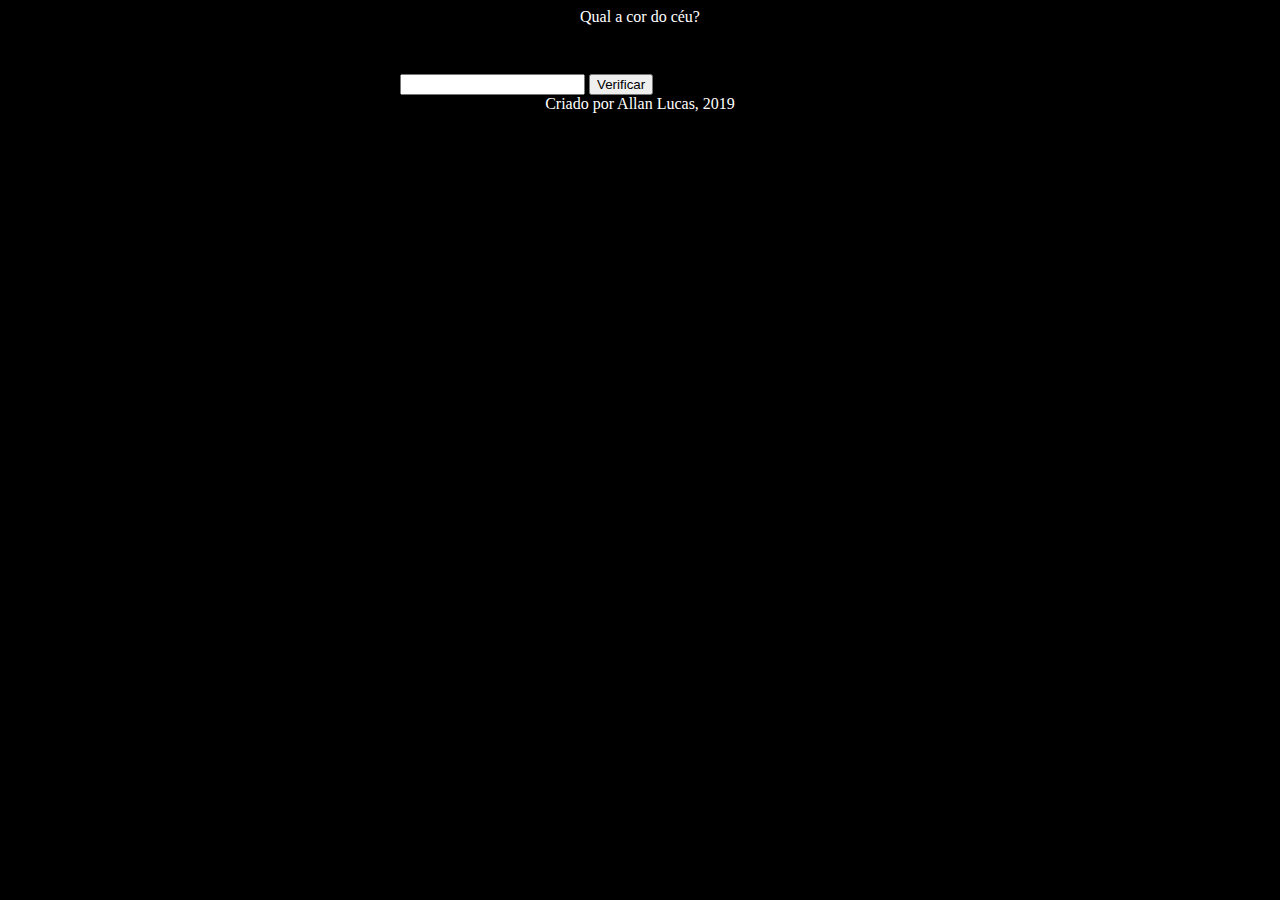
<file: index.html>
<!DOCTYPE html>
<html>
<head>
	<meta charset = "utf-8"/>
	<title>Essa eh fácil</title>
	<style type="text/css">
		body{
    		background-color: black;
		    color: white;
		}
		div#tela p{
		    font-family: verdana;
		    text-align: center;
		    color: white;
			margin: 0 auto;

		}
		div#tela button{
			margin-top: 30px;
		}
		div#tela{
		    margin: 0 auto;
		    height: 340px;
		    width: 480px;
		}
	</style>
	<script type="text/javascript" src="assets/scripts/rules.js"></script>
</head>
<body>
	<div id="tela">
		<p>
			<p id="toptexto">Qual a cor do céu?</p><br/>
			<input id="resp" type="text"></input>
			<button onclick="indexpg(1)">Verificar</button>
			<p>Criado por Allan Lucas, 2019</p>
		</p>
	</div>
    </body>
</html>
</file>
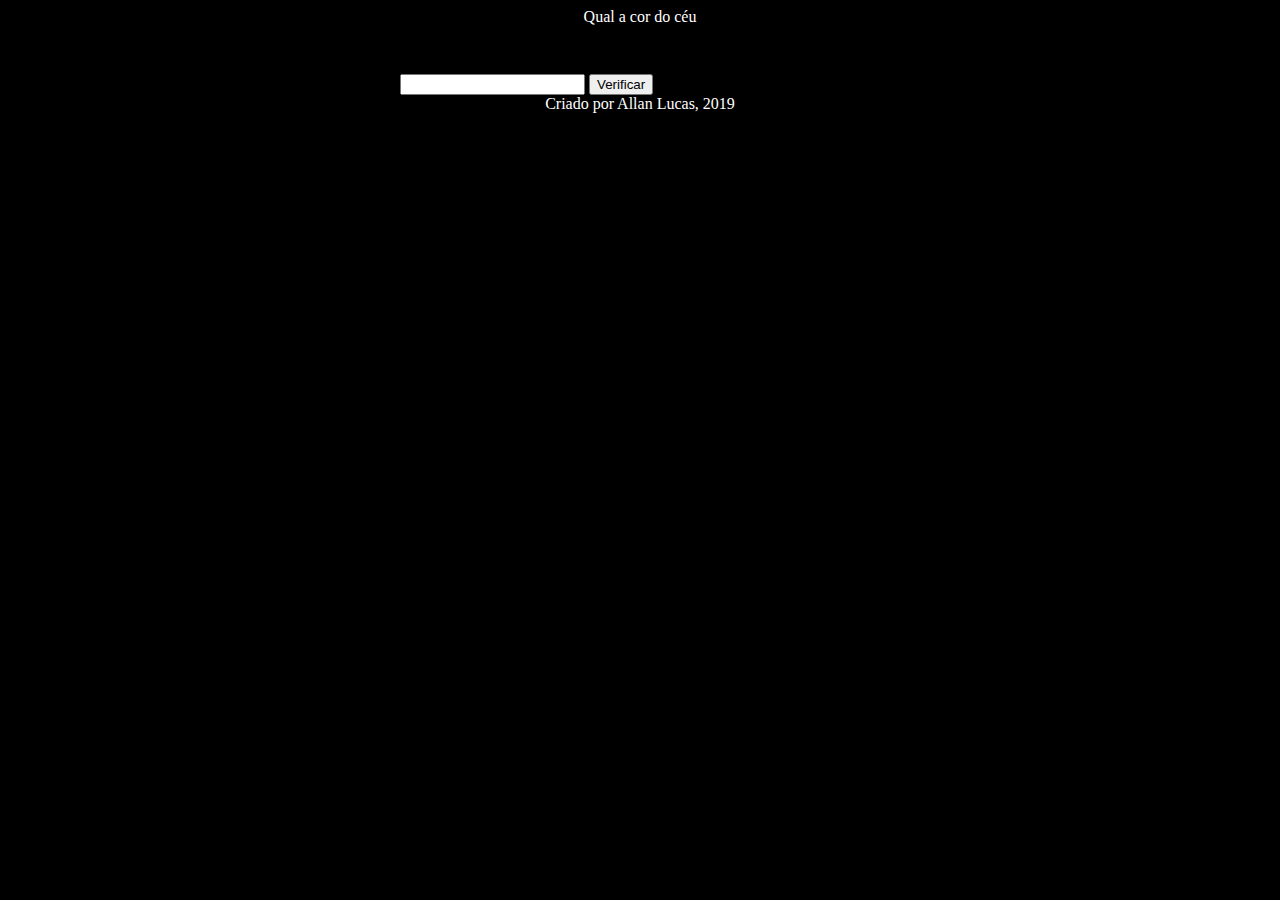
<file: 1hoje.html>
<!DOCTYPE html>
<html>
<head>
	<meta charset = "utf-8"/>
	<title>Essa eh fácil</title>
	<style type="text/css">
		body{
    		background-color: black;
		    color: white;
		}
		div#tela p{
		    font-family: verdana;
		    text-align: center;
		    color: white;
			margin: 0 auto;

		}
		div#tela button{
			margin-top: 30px;
		}
		div#tela{
		    margin: 0 auto;
		    height: 340px;
		    width: 480px;
		}
	</style>
	<script type="text/javascript" src="assets/scripts/ruleslegible.js"></script>
</head>
<body>
	<div id="tela">
		<p>
			<p id="toptexto">Qual a cor do céu</p><br/>
			<input id="resp" type="text"></input>
			<button onclick="indexpg(1)">Verificar</button>
			<p>Criado por Allan Lucas, 2019</p>
		</p>
	</div>
    </body>
</html>
</file>
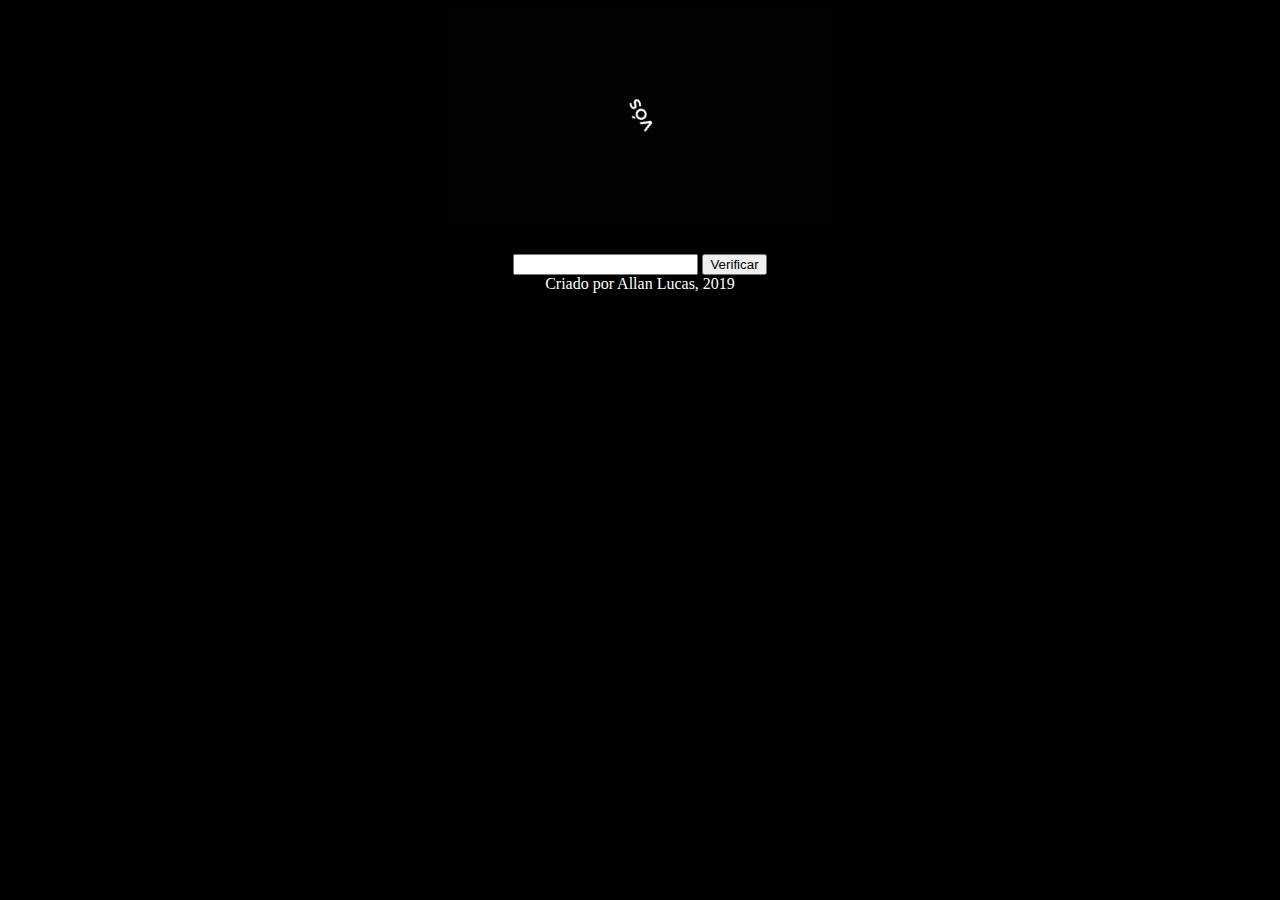
<file: 2vos.html>
<!DOCTYPE html>
<!--jgc6bn-->
<html>
<head>
	<meta charset = "utf-8"/>
	<title></title>
	<style type="text/css">
		body{
    		background-color: black;
		    color: white;
		}
		div#tela p{
		    font-family: verdana;
		    text-align: center;
		    color: white;
			margin: 0 auto;

		}
		div#tela button{
			margin-top: 30px;
		}
		div#tela{
		    margin: 0 auto;
		    height: 340px;
		    width: 480px;
		}
		body div#tela p#esconder{
			color: rgb(19, 19, 19);
		}
	</style>
	<script type="text/javascript" src="assets/scripts/ruleslegible.js"></script>
</head>
<body>
	<div id="tela">
		<p>
			<img src="assets/img/gif.gif" align="middle"/><br/>
			<input id="resp" type="text"></input>
			<button onclick="indexpg(2)">Verificar</button>
			<p>Criado por Allan Lucas, 2019</p>
		</p>
	</div>
    </body>
</html>
</file>
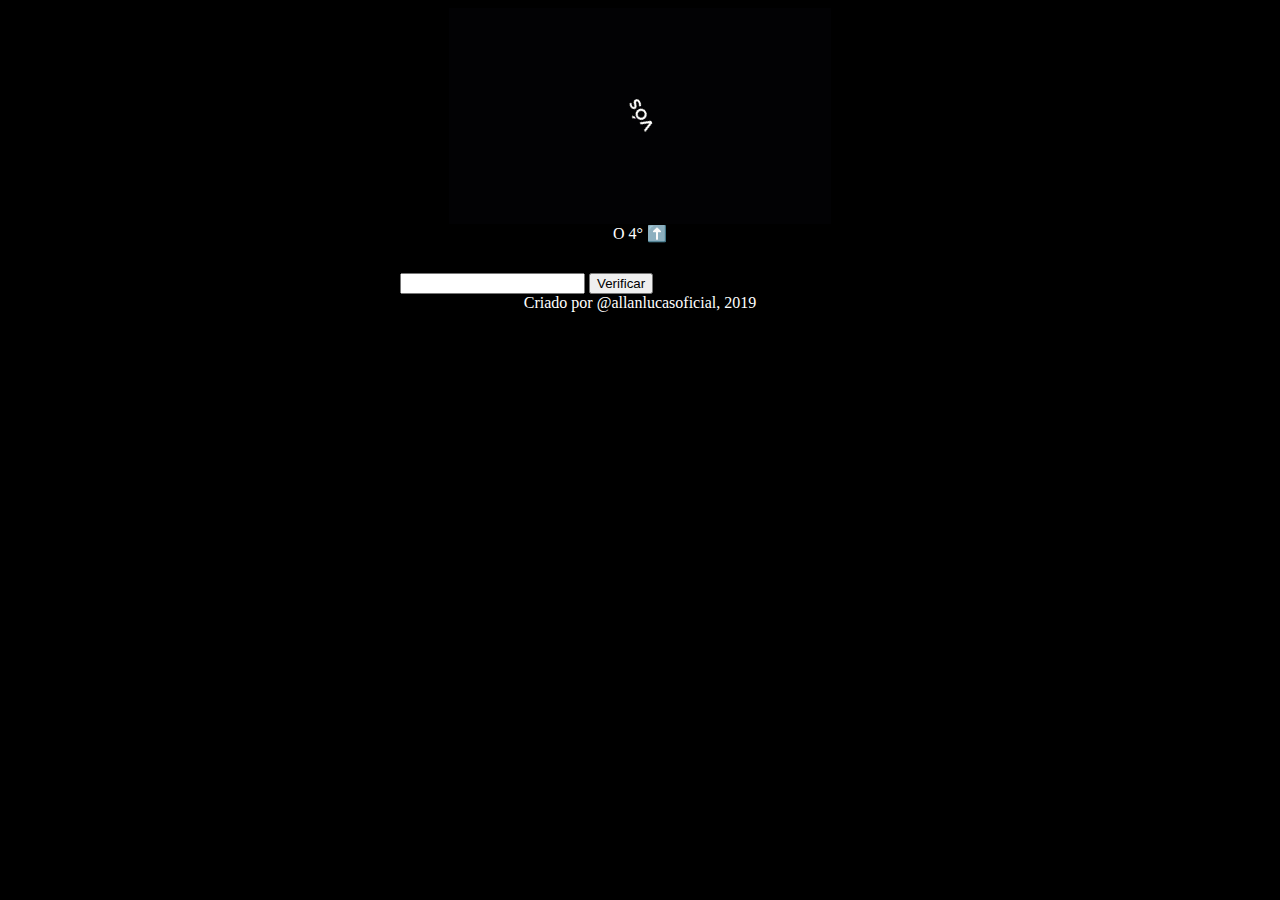
<file: 3escreveis.html>
<!DOCTYPE html>

<html>
<head>
	<meta charset = "utf-8"/>
	<title>insta</title>
	<style type="text/css">
		body{
    		background-color: black;
		    color: white;
		}
		div#tela p{
		    font-family: verdana;
		    text-align: center;
		    color: white;
			margin: 0 auto;

		}
		div#tela button{
			margin-top: 30px;
		}
		div#tela{
		    margin: 0 auto;
		    height: 340px;
		    width: 480px;
		}
		body div#tela p#esconder{
			color: rgb(19, 19, 19);
		}
	</style>
	<script type="text/javascript" src="assets/scripts/ruleslegible.js"></script>
</head>
<body>
	<div id="tela">
		<p>
			<img src="assets/img/gif.gif" align="middle"/><br/>
			<p id="toptexto">
				O 4° ⬆️
			</p>
			<input id="resp" type="text"></input>
			<button onclick="indexpg(3)">Verificar</button>
			<p>Criado por @allanlucasoficial, 2019</p>
		</p>
	</div>
    </body>
</html>
</file>
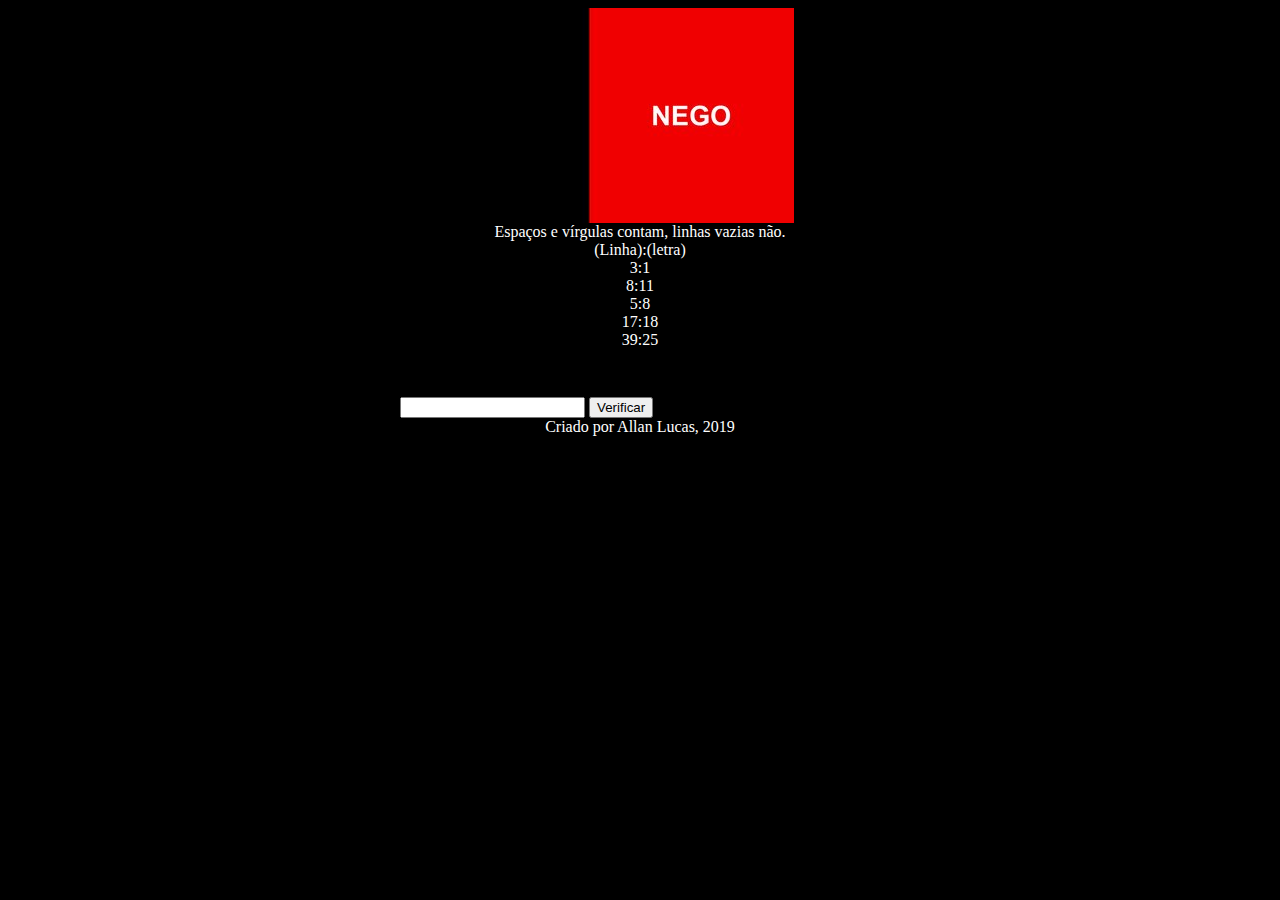
<file: 4vossa.html>
<!DOCTYPE html>
<!--nm2mef-->
<html>
<head>
	<meta charset = "utf-8"/>
	<title>Letras.mus.br</title>
	<style type="text/css">
		body{
    		background-color: black;
		    color: white;
		}
		div#tela p{
		    font-family: verdana;
		    text-align: center;
		    color: white;
			margin: 0 auto;

		}
		div#tela button{
			margin-top: 30px;
		}
		div#tela{
		    margin: 0 auto;
		    height: 340px;
		    width: 480px;
		}
		body div#tela p#esconder{
			color: rgb(19, 19, 19);
		}
	</style>
	<script type="text/javascript" src="assets/scripts/ruleslegible.js"></script>
</head>
<body>
	<div id="tela">
		<p>
			<img src="assets/img/paraiba.jpg" align="middle"/><br/>
			<p id="toptexto">
				Espaços e vírgulas contam, linhas vazias não.<br/>
				(Linha):(letra)<br/>
				3:1<br/>
				8:11<br/>
				5:8<br/>
				17:18<br/>
				39:25<br/>
			</p><br/>
			<input id="resp" type="text"></input>
			<button onclick="indexpg(4)">Verificar</button>
			<p>Criado por Allan Lucas, 2019</p>
		</p>
	</div>
    </body>
</html>
</file>
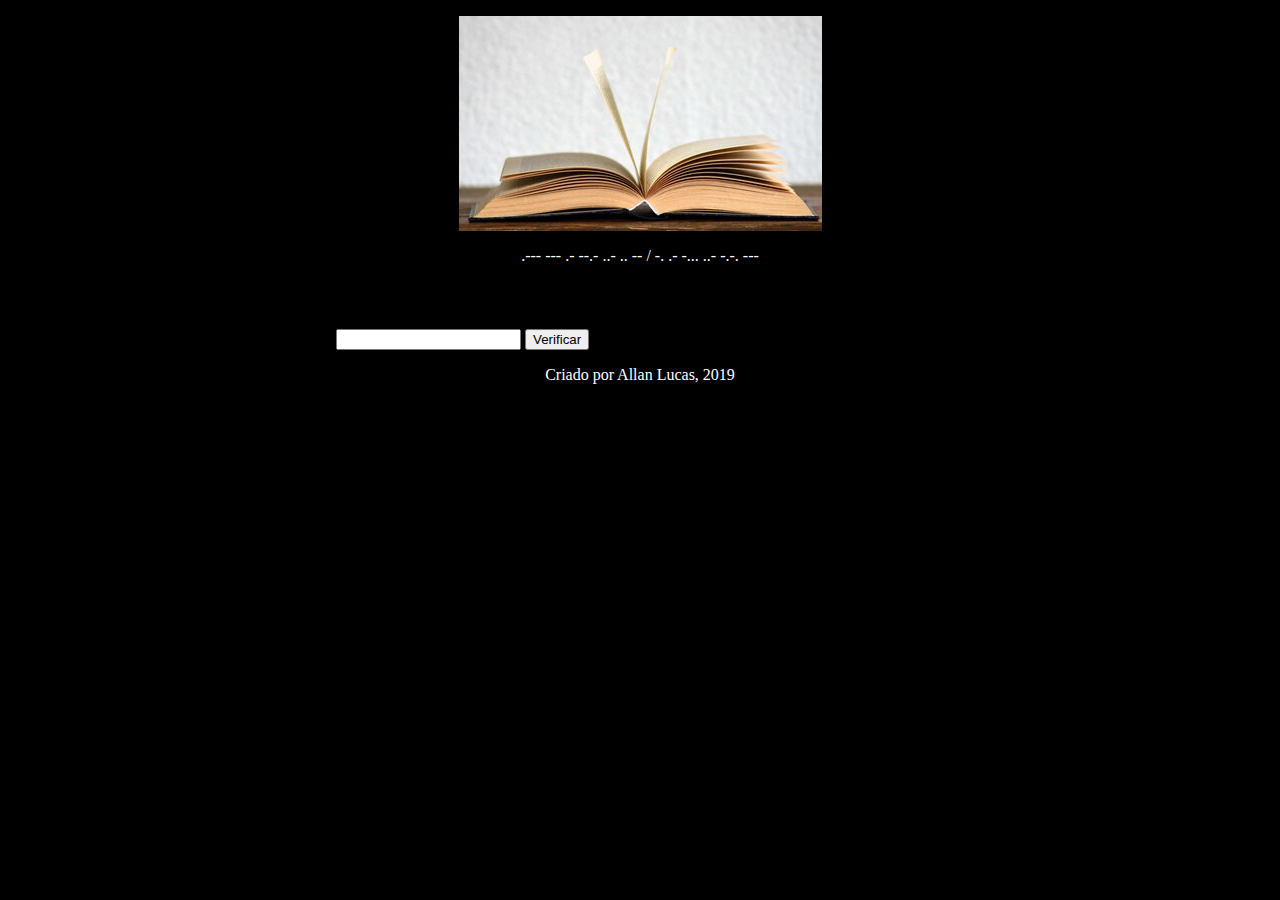
<file: 5kencr.html>
<!DOCTYPE html>
<html>
<head>
	<meta charset = "utf-8"/>
	<title>6ª Obra</title>
	<style type="text/css">
		body{
    		background-color: black;
		    color: white;
		}
        p {
            
        }
		div#tela p{
		    font-family: Verdana sans-serif;
		    text-align: center;
		    color: white;

		}
		div#tela button{
			margin-top: 30px;
		}
		div#tela{
		    margin: 0 auto;
		    height: 608px;
		    width: 608px;
		}
		p#err{
			margin: 0;
		}
	</style>
	<script type="text/javascript" src="assets/scripts/rules.js"></script>
</head>
<body>
	<div id="tela">
		<p>
			<img src="img/livro.jpg" align="middle"/><br/>
			<p id="toptexto">.--- --- .- --.- ..- .. -- / -. .- -... ..- -.-. ---</p><br/>
			<input id="resp" type="text"></input>
			<button onclick="indexpg(2)">Verificar</button>
			<p>Criado por Allan Lucas, 2019</p>
		</p>
	</div>
    </body>
</html>
</file>
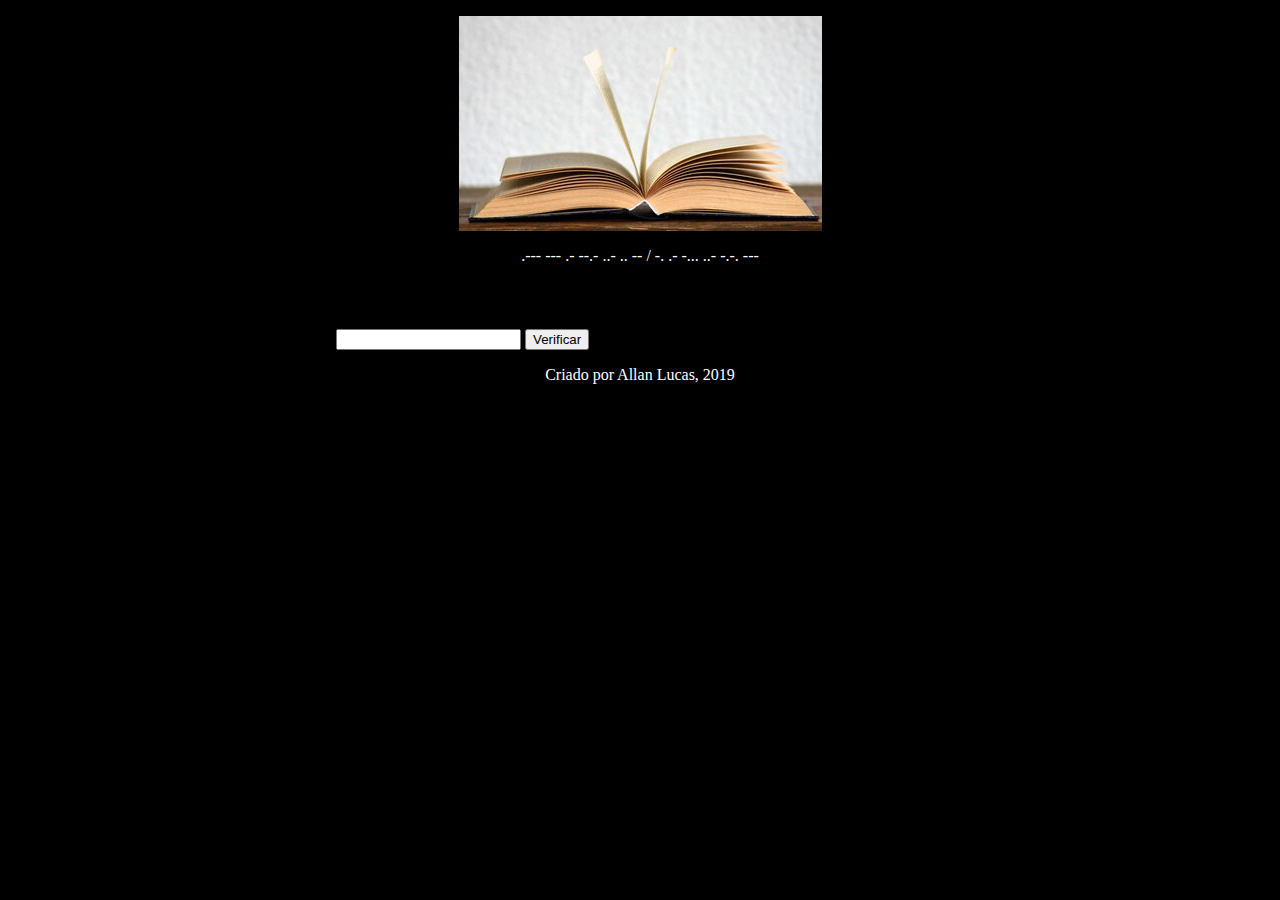
<file: escravos.html>
<!DOCTYPE html>
<html>
<!--5kencr-->
<head>
	<meta charset = "utf-8"/>
	<title>6ª Obra</title>
	<style type="text/css">
		body{
    		background-color: black;
		    color: white;
		}
        p {
            
        }
		div#tela p{
		    font-family: Verdana sans-serif;
		    text-align: center;
		    color: white;

		}
		div#tela button{
			margin-top: 30px;
		}
		div#tela{
		    margin: 0 auto;
		    height: 608px;
		    width: 608px;
		}
		p#err{
			margin: 0;
		}
	</style>
	<script type="text/javascript" src="assets/scripts/rules.js"></script>
</head>
<body>
	<div id="tela">
		<p>
			<img src="assets/img/livro.jpg" align="middle"/><br/>
			<p id="toptexto">.--- --- .- --.- ..- .. -- / -. .- -... ..- -.-. ---</p><br/>
			<input id="resp" type="text"></input>
			<button onclick="indexpg(2)">Verificar</button>
			<p>Criado por Allan Lucas, 2019</p>
		</p>
	</div>
    </body>
</html>
</file>
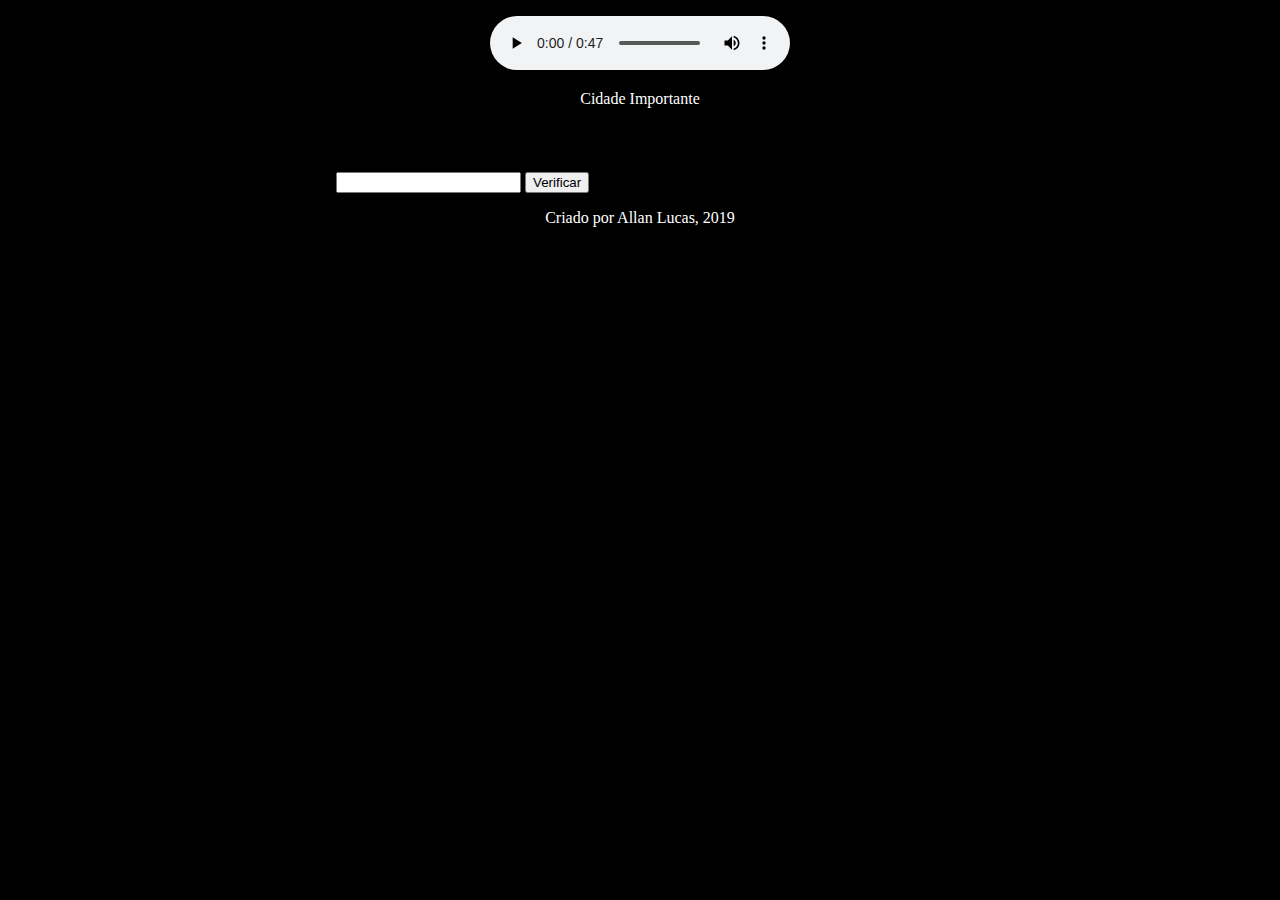
<file: jzgy5w.html>
<!DOCTYPE html>
<html>
<head>
	<meta charset = "utf-8"/>
	<title>Ligue os pontos</title>
	<style type="text/css">
		body{
    		background-color: black;
		    color: white;
		}
        p {
            
        }
		div#tela p{
		    font-family: Verdana sans-serif;
		    text-align: center;
		    color: white;

		}
		div#tela button{
			margin-top: 30px;
		}
		div#tela{
		    margin: 0 auto;
		    height: 608px;
		    width: 608px;
		}
		p#err{
			margin: 0;
		}
	</style>
	<script type="text/javascript" src="assets/scripts/rules.js"></script>
</head>
<body>
	<div id="tela">
		<p>
			<audio autoplay controls>
			  <source src="audio/locate.ogg" type="audio/ogg">
			Your browser does not support the audio element.
			</audio>
			<p id="toptexto">Cidade Importante</p><br/>
			<input id="resp" type="text"></input>
			<button onclick="indexpg(4)">Verificar</button>
			<p>Criado por Allan Lucas, 2019</p>
		</p>
	</div>
    </body>
</html>
</file>
